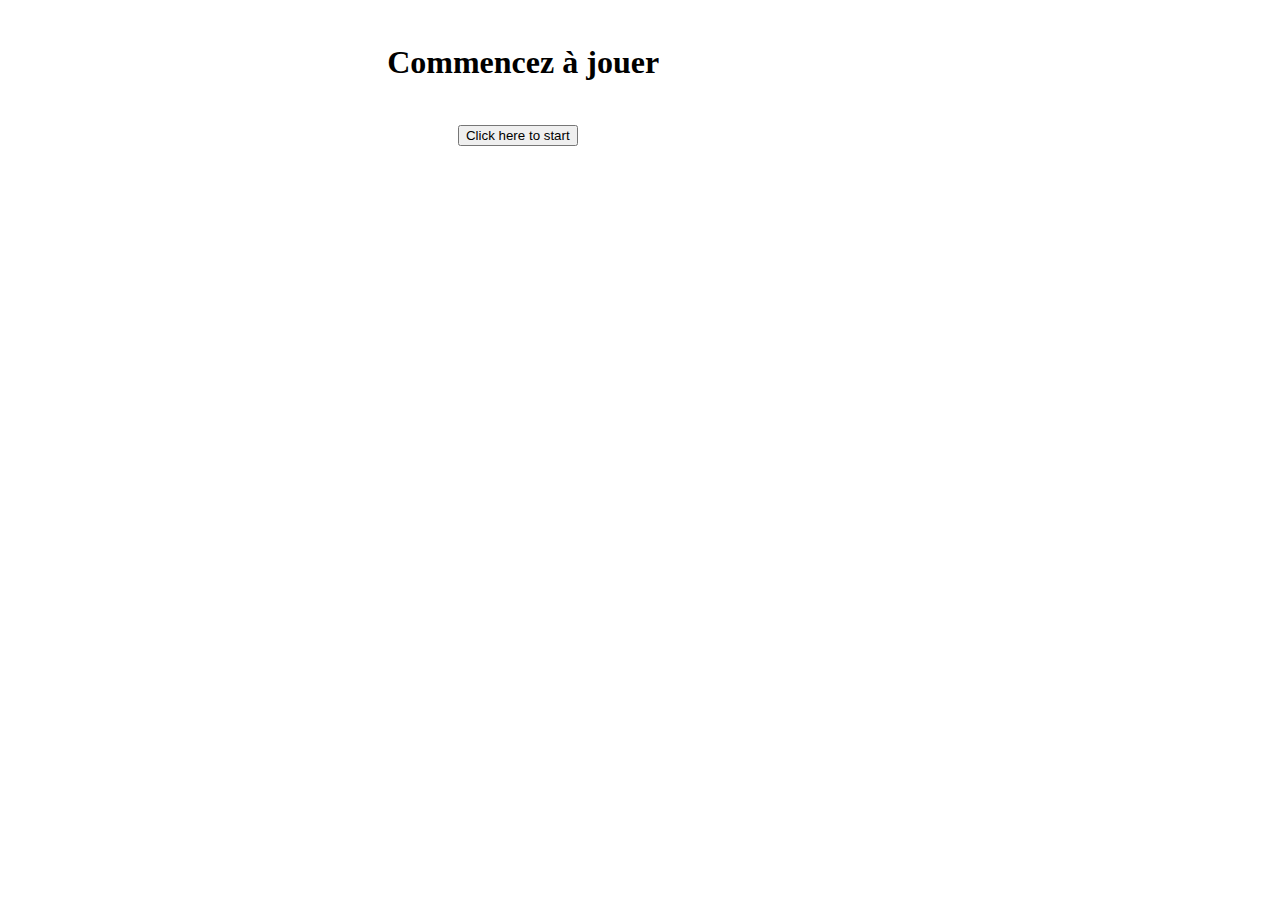
<file: tp js/ex1/index.html>
<!DOCTYPE html>
<html lang="en">
<head>
    <meta charset="UTF-8">
    <meta http-equiv="X-UA-Compatible" content="IE=edge">
    <meta name="viewport" content="width=device-width, initial-scale=1.0">
    <link href="https://cdn.jsdelivr.net/npm/bootstrap@5.0.2/dist/css/bootstrap.min.css" rel="stylesheet" integrity="sha384-EVSTQN3/azprG1Anm3QDgpJLIm9Nao0Yz1ztcQTwFspd3yD65VohhpuuCOmLASjC" crossorigin="anonymous">
    <link rel="stylesheet"  href="style.css">
    <title>ex1</title>
</head>
<body>
<div class="container">
    <div class="stat"><h1>Commencez à jouer</h1></div>
    <button type="button" class="btn btn-dark">Click here to start</button>
</div>

<script src="https://cdn.jsdelivr.net/npm/bootstrap@5.0.2/dist/js/bootstrap.bundle.min.js" integrity="sha384-MrcW6ZMFYlzcLA8Nl+NtUVF0sA7MsXsP1UyJoMp4YLEuNSfAP+JcXn/tWtIaxVXM" crossorigin="anonymous"></script>
<script src="script.js"></script>
</body>
</html>
</file>
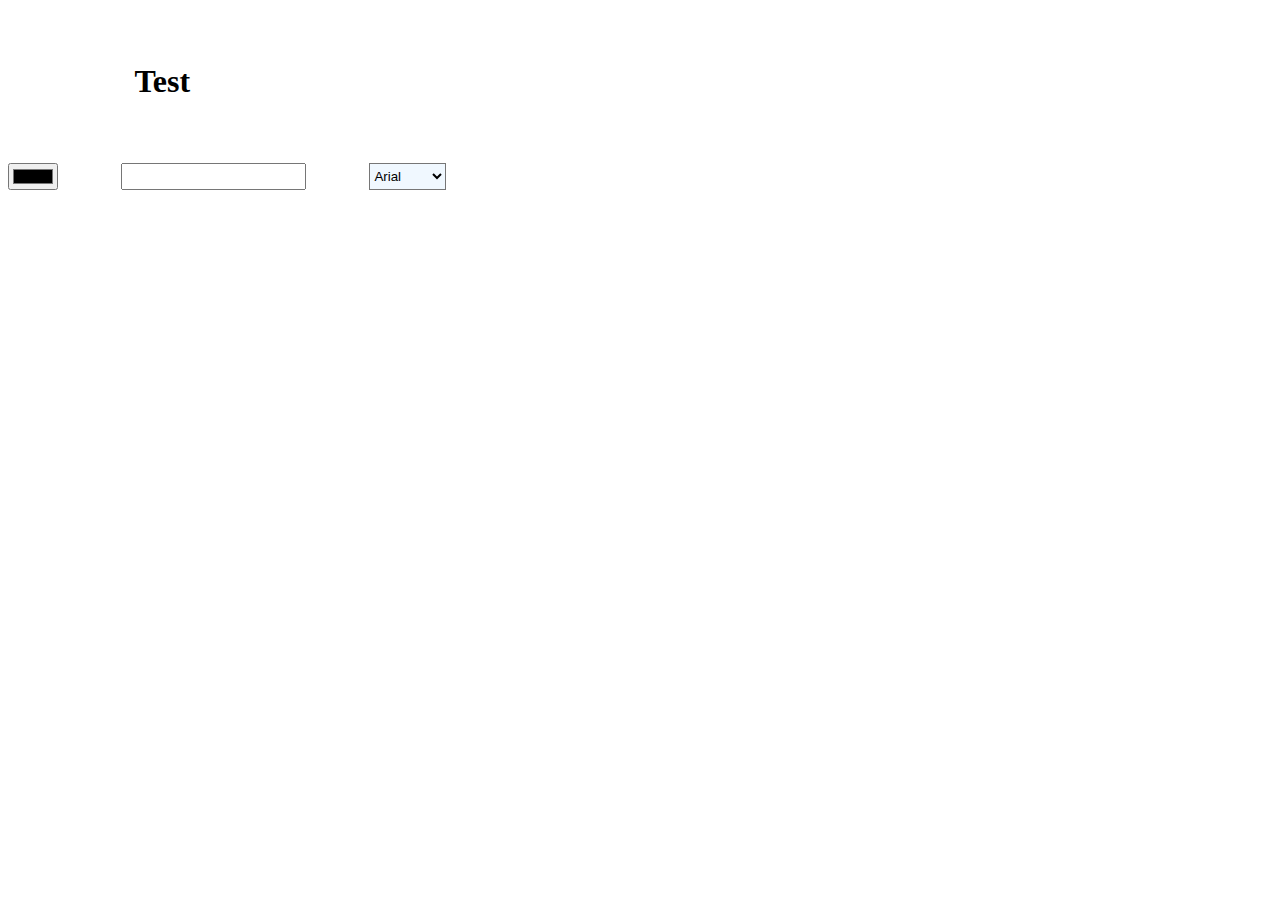
<file: tp js/ex2/index.html>
<!DOCTYPE html>
<html lang="en">
<head>
    <meta charset="UTF-8">
    <link href="https://cdn.jsdelivr.net/npm/bootstrap@5.0.2/dist/css/bootstrap.min.css" rel="stylesheet" integrity="sha384-EVSTQN3/azprG1Anm3QDgpJLIm9Nao0Yz1ztcQTwFspd3yD65VohhpuuCOmLASjC" crossorigin="anonymous">
    <link rel="stylesheet"  href="style.css">
    <title>ex2</title>
</head>
<body>
    <h1 class="changeable">Test</h1>
    <div class="container">
        <input type="color" class="col-3 color">
        <input type="number" class="col-3 size">
        <select class="col-3 family">
            <option>Arial</option>
            <option>Helvetica</option>
            <option>Verdana</option>
        </select>
    </div>

<script src="https://cdn.jsdelivr.net/npm/bootstrap@5.0.2/dist/js/bootstrap.bundle.min.js" integrity="sha384-MrcW6ZMFYlzcLA8Nl+NtUVF0sA7MsXsP1UyJoMp4YLEuNSfAP+JcXn/tWtIaxVXM" crossorigin="anonymous"></script>
<script src="script.js"></script>
</body>
</html>
</file>
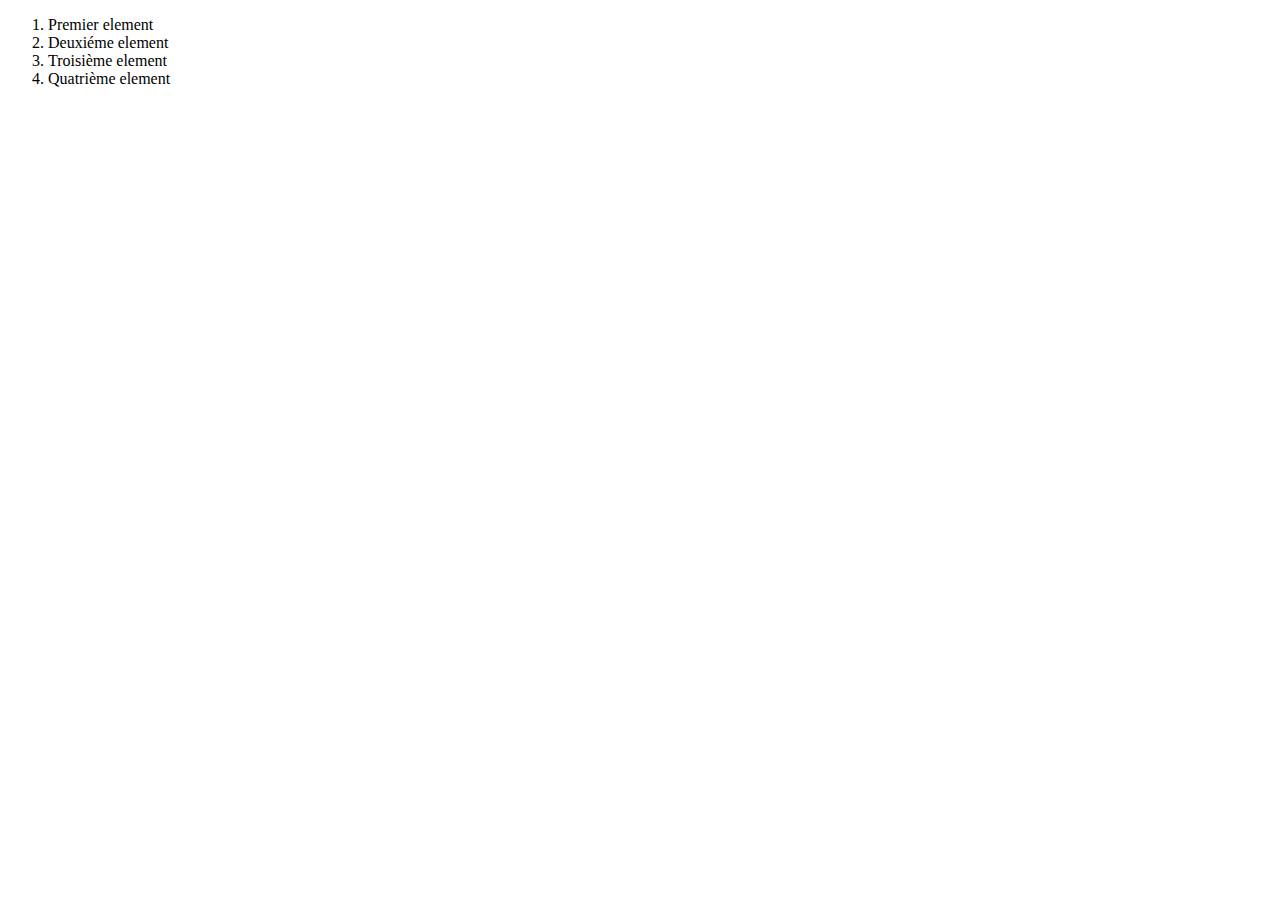
<file: tp js/ex3/index.html>
<!DOCTYPE html>
<html lang="en">
<head>
    <meta charset="UTF-8">
    <title>ex3</title>
</head>
<body>
    <ol>
        <li class="list">Premier element</li>
        <li class="list">Deuxiéme element</li>
        <li class="list">Troisième element</li>
        <li class="list">Quatrième element</li>
    </ol>
<script src="script.js"></script>
</body>
</html>
</file>
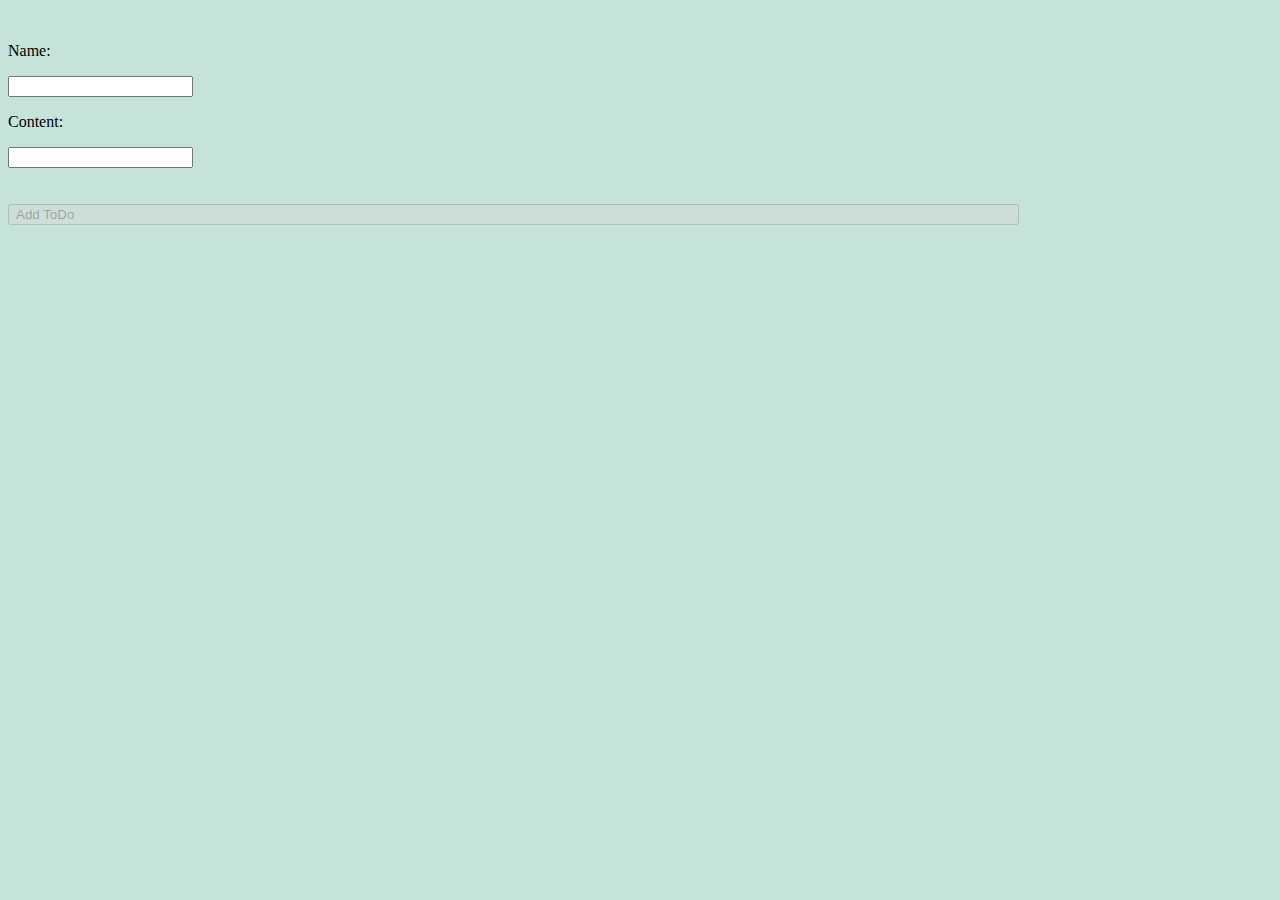
<file: tp js/todo/index.html>
<!DOCTYPE html>
<html lang="en" xmlns="http://www.w3.org/1999/html">
<head>
    <meta charset="UTF-8">
    <link href="https://cdn.jsdelivr.net/npm/bootstrap@5.0.2/dist/css/bootstrap.min.css" rel="stylesheet" integrity="sha384-EVSTQN3/azprG1Anm3QDgpJLIm9Nao0Yz1ztcQTwFspd3yD65VohhpuuCOmLASjC" crossorigin="anonymous">
    <link rel="stylesheet"  href="style.css">
    <title>todo</title>
</head>
<body class="row">
    <section class="list col-6">

    </section>
    <section class="form col-6">
        <p>Name:</p>
        <input class="nom">
        <p>Content:</p>
        <input class="content">
        </br><br></br>
        <button type="button" class="btn btn-lg btn-primary" disabled>Add ToDo</button>
    </section>
    <script src="https://cdn.jsdelivr.net/npm/bootstrap@5.0.2/dist/js/bootstrap.bundle.min.js" integrity="sha384-MrcW6ZMFYlzcLA8Nl+NtUVF0sA7MsXsP1UyJoMp4YLEuNSfAP+JcXn/tWtIaxVXM" crossorigin="anonymous"></script>
    <script src="script.js"></script>
</body>
</html>
</file>
<file: tp js/ex1/style.css>
.stat{
    margin-top: 5%;
    margin-bottom: 5%;
}
.btn{
    margin-left: 8%;
}
.container{
    margin-left: 30%;
}
</file>
<file: tp js/ex2/style.css>
.container{
    margin-top: 5%;
    display: flex;
    flex-direction: row;
    gap: 5%;
}
.changeable{
    margin-left: 10%;
    margin-top: 5%;
}
.family{
    background-color: aliceblue;
}
</file>
<file: tp js/todo/style.css>
.row{
    margin-top: 2%;
}
.list{
    display: flex;
    flex-direction: column;
    width: 40%;
}
fa-solid{
    color: #000;
}
.badge{
    margin-left: 5%;
}
.row{
    left: 50%;
}
.added{
    margin-left: 10%;
    background-color: aliceblue;
}
.btn{
    width: 80%;
    text-align: left;
}
body{
    background-color: #c5e3d9;
}
</file>
